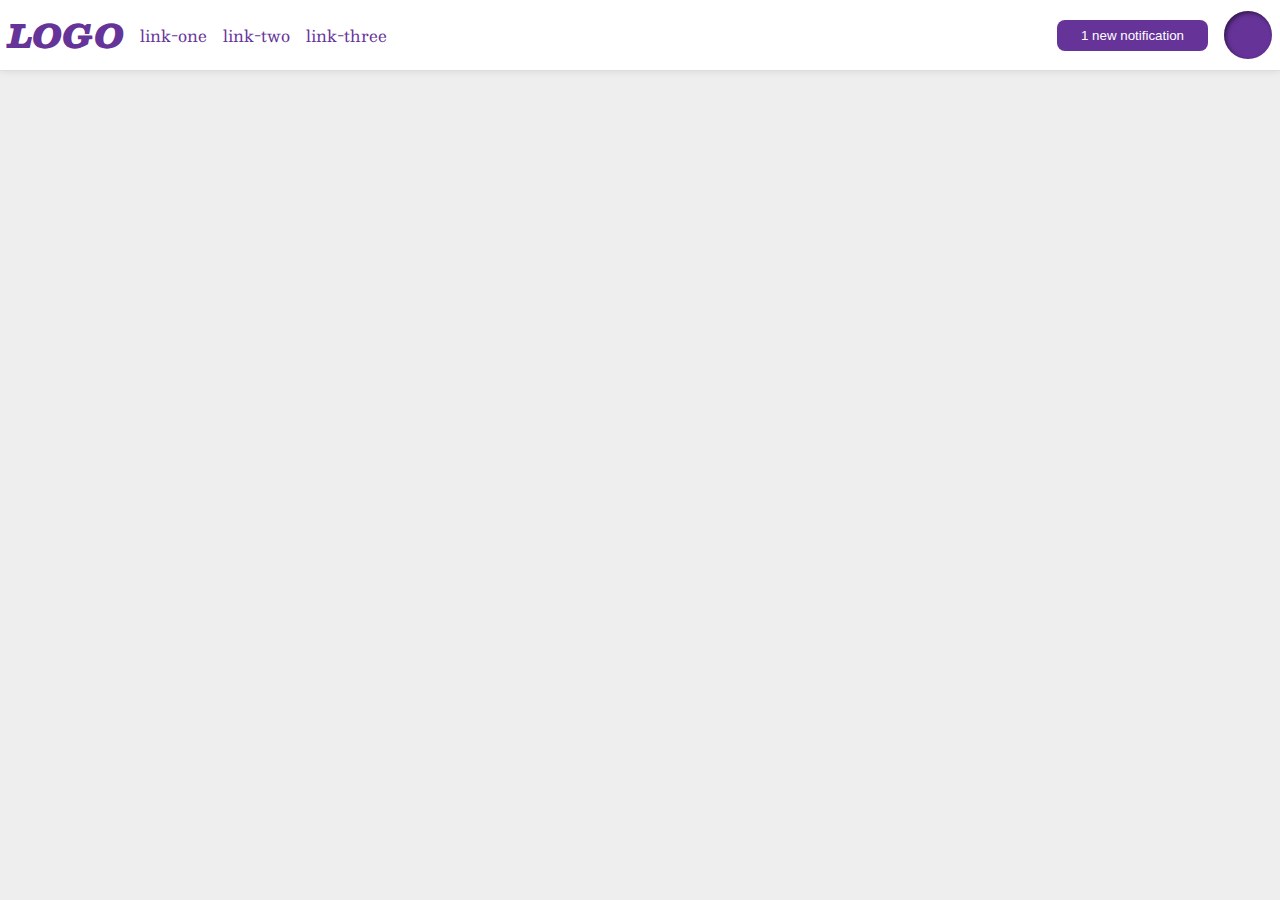
<file: flex/03-flex-header-2/index.html>
<!DOCTYPE html>
<html lang="en">
  <head>
    <meta charset="UTF-8">
    <meta http-equiv="X-UA-Compatible" content="IE=edge">
    <meta name="viewport" content="width=device-width, initial-scale=1.0">
    <title>Flex Header 2</title>
    <link rel="stylesheet" href="style.css">
  </head>
  <body>
    <div class="header">
      <div class="left">
        <div class="logo">
          LOGO
        </div>
        <ul class="links">
          <li><a href="google.com">link-one</a></li>
          <li><a href="google.com">link-two</a></li>
          <li><a href="google.com">link-three</a></li>
        </ul>
      </div>
      <div class="right">
        <button class="notifications">
          1 new notification
        </button>
        <div class="profile-image"></div>
      </div>
    </div>
  </body>
</html>
</file>
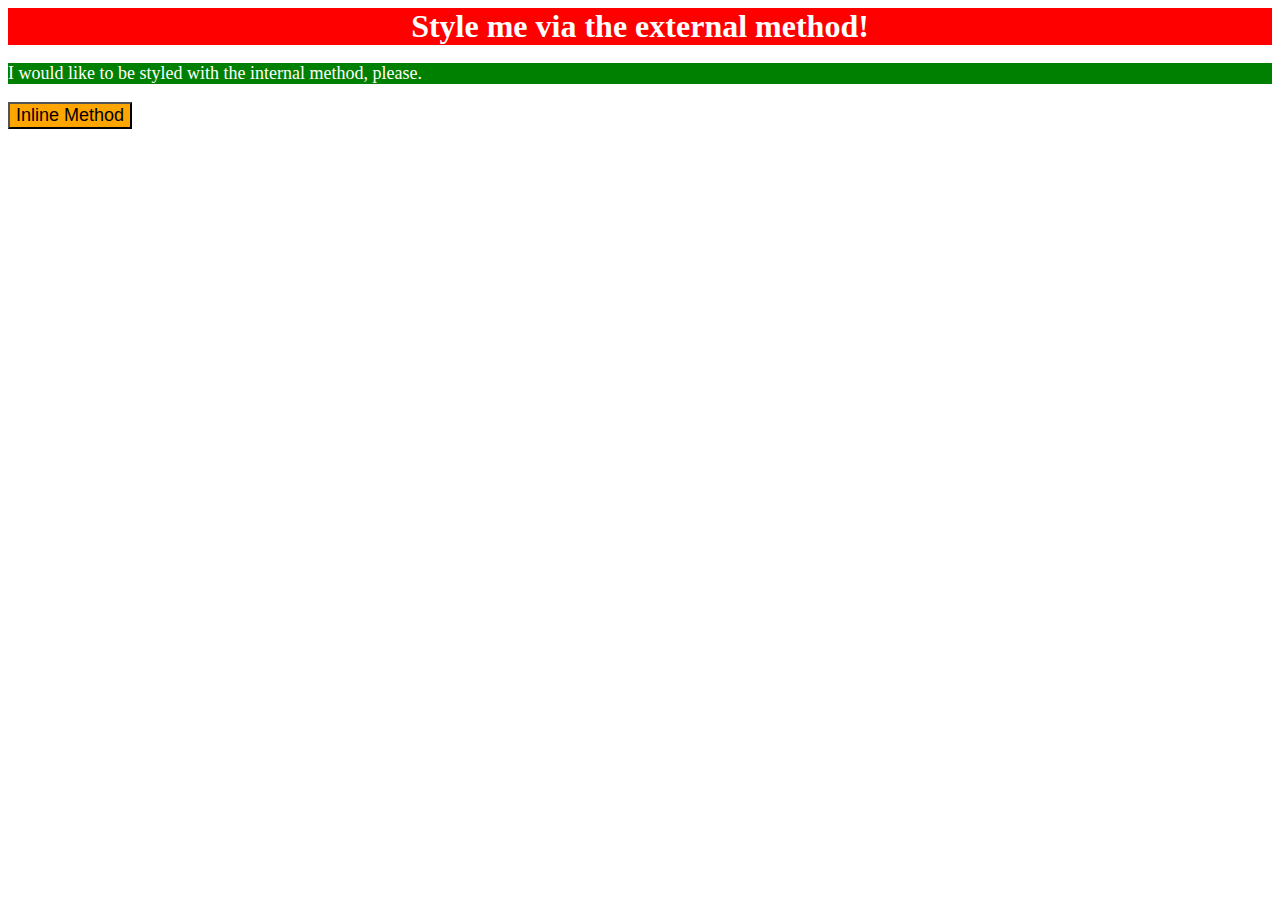
<file: foundations/01-css-methods/index.html>
<!DOCTYPE html>
<html lang="en">
  <head>
    <meta charset="UTF-8">
    <meta http-equiv="X-UA-Compatible" content="IE=edge">
    <meta name="viewport" content="width=device-width, initial-scale=1.0">

    <link rel="stylesheet" href="styles.css">

    <title>Methods for Adding CSS</title>

    <style>
      p{
        /* `p`: a green background, white text, and a font size of 18px */
        background-color: green;
        color: white;
        font-size: 18px;
      }
    </style>

  </head>
  <body>
    <!-- this is linked to the external css file by the link in the header -->
    <div>Style me via the external method!</div>


    <p>I would like to be styled with the internal method, please.</p>

    <!-- `button`: an orange background and a font size of 18px -->
    <button style="background-color: orange; font-size: 18px;">Inline Method</button>
  </body>
</html>
</file>
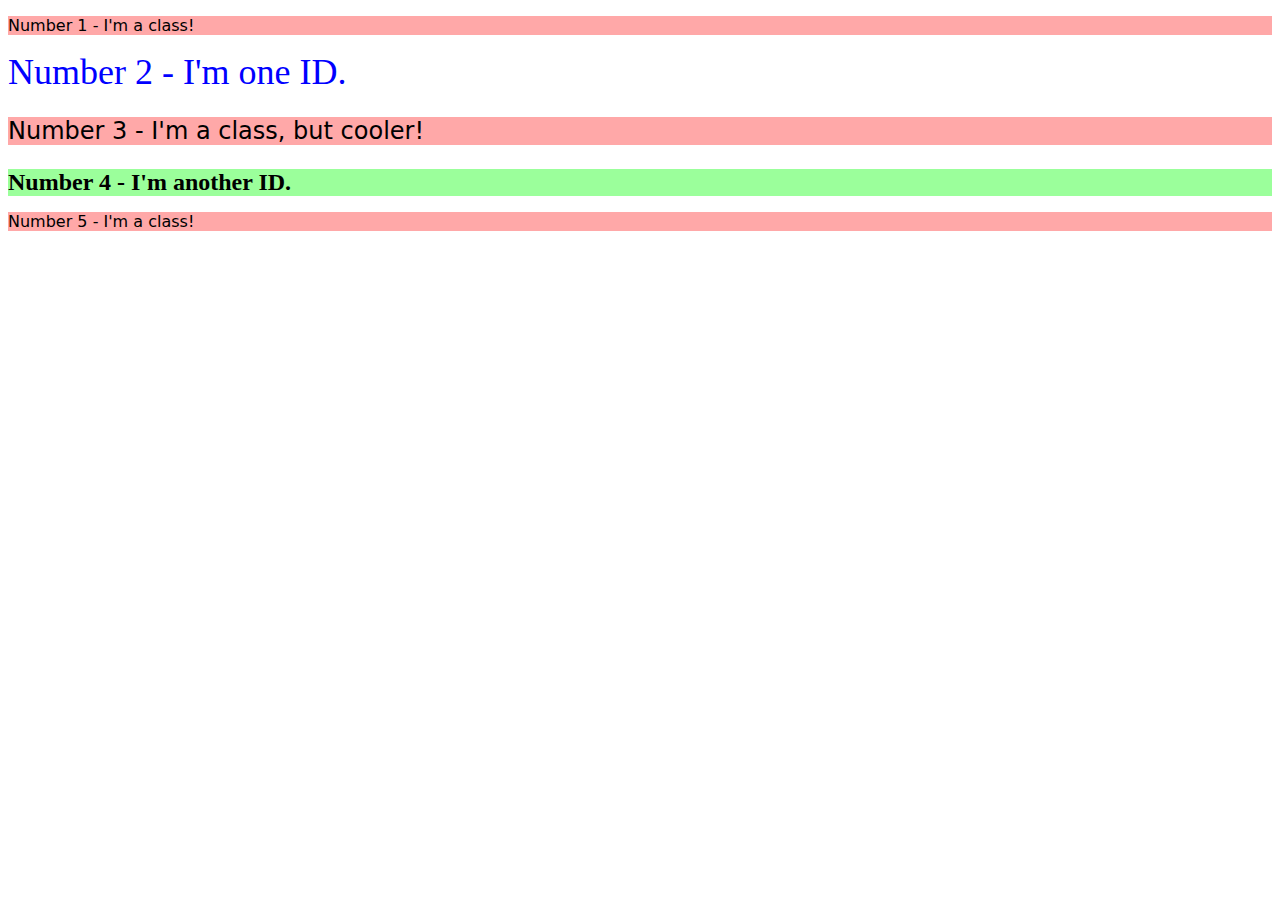
<file: foundations/02-class-id-selectors/index.html>
<!DOCTYPE html>
<html lang="en">
  <head>
    <meta charset="UTF-8">
    <meta http-equiv="X-UA-Compatible" content="IE=edge">
    <meta name="viewport" content="width=device-width, initial-scale=1.0">
    <title>Class and ID Selectors</title>
    <link rel="stylesheet" href="style.css">
  </head>
  <body>

    <!-- * **All odd numbered elements**: a light red/pink background, and a list of fonts containing `Verdana` and `DejaVu Sans` with `sans-serif` as a fallback
    **The second element**: blue text and a font size of 36px
    **The third element**: in addition to the styles for all odd numbered elements, add a font size of 24px
    **The fourth element**: a light green background, a font size of 24px, and bold -->

    <p class="odd">Number 1 - I'm a class!</p>
    <div id="second">Number 2 - I'm one ID.</div>
    <p class="odd adjust-font-size">Number 3 - I'm a class, but cooler!</p>
    <div id="forth" class="adjust-font-size">Number 4 - I'm another ID.</div>
    <p class="odd">Number 5 - I'm a class!</p>
  </body>
</html>
</file>
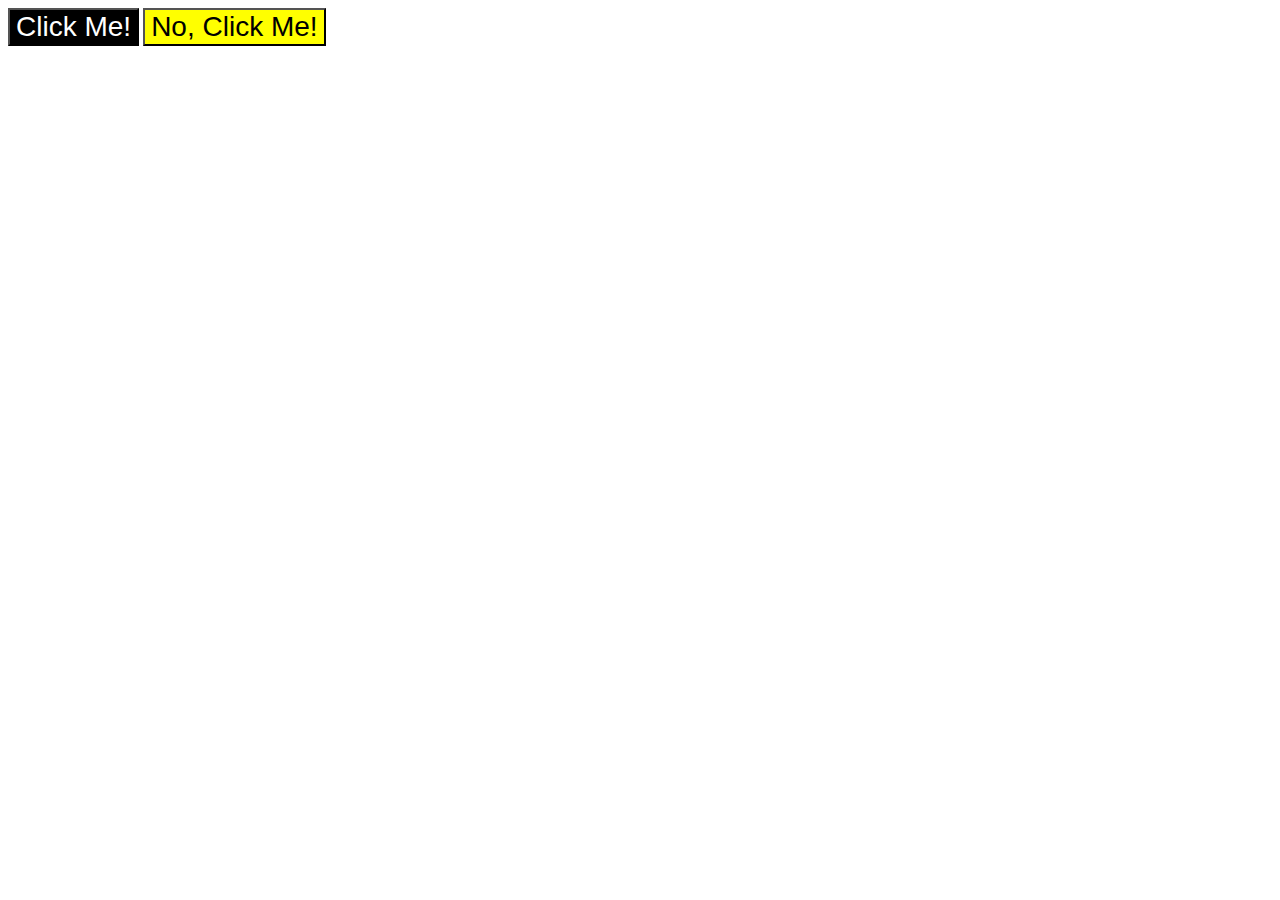
<file: foundations/03-grouping-selectors/index.html>
<!DOCTYPE html>
<html lang="en">
  <head>
    <meta charset="UTF-8">
    <meta http-equiv="X-UA-Compatible" content="IE=edge">
    <meta name="viewport" content="width=device-width, initial-scale=1.0">
    <title>Grouping Selectors</title>
    <link rel="stylesheet" href="style.css">
  </head>
  <body>

    <!-- * **The first element**: a black background and white text
    **The second element**: a yellow background
    **Both elements**: a font size of 28px and a list of fonts containing 
    `Helvetica` and `Times New Roman`, with `sans-serif` as a fallback  -->
    <button class="clickMe-btn">Click Me!</button>
    <button class="noClickMe-btn">No, Click Me!</button>
  </body>
</html>
</file>
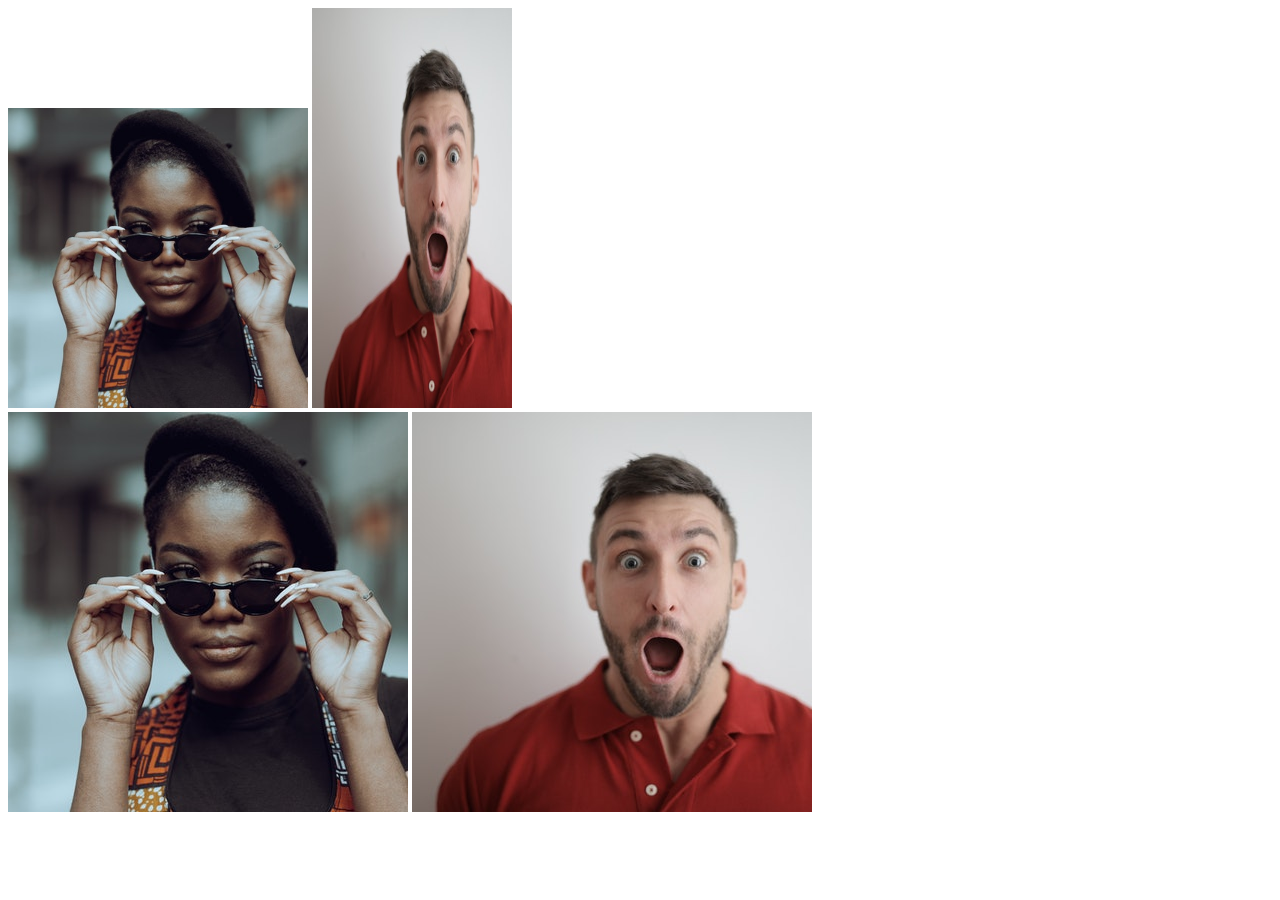
<file: foundations/04-chaining-selectors/index.html>
<!DOCTYPE html>
<html lang="en">
  <head>
    <meta charset="UTF-8">
    <meta http-equiv="X-UA-Compatible" content="IE=edge">
    <meta name="viewport" content="width=device-width, initial-scale=1.0">
    <title>Chaining Selectors</title>
    <link rel="stylesheet" href="style.css">
  </head>
  <body>
    <!-- Check image source path. Review Foundations lesson - Links and Images -->
    <!-- Use the classes BELOW this line -->
    <div>
      <img class="avatar proportioned" src="img/pexels-katho-mutodo-8434791.jpg" alt="Woman with glasses">
      <img class="avatar distorted" src="img/pexels-andrea-piacquadio-3777931.jpg" alt="Man with surprised expression">
    </div>
    <!-- Use the classes ABOVE this line -->
    <div>
      <img class="original proportioned" src="img/pexels-katho-mutodo-8434791.jpg" alt="Woman with glasses">
      <img class="original distorted" src="img/pexels-andrea-piacquadio-3777931.jpg" alt="Man with surprised expression">
    </div>
  </body>
</html>
</file>
<file: flex/03-flex-header-2/style.css>
/* this is some magical font-importing.  
you'll learn about it later. */
@import url('https://fonts.googleapis.com/css2?family=Besley:ital,wght@0,400;1,900&display=swap');

body {
  margin: 0;
  background: #eee;
  font-family: Besley, serif;
}

.header {
  background: white;
  border-bottom: 1px solid #ddd;
  box-shadow: 0 0 8px rgba(0,0,0,.1);
}

.profile-image {
  background: rebeccapurple;
  box-shadow: inset 2px 2px 4px rgba(0,0,0,.5);
  border-radius: 50%;
  width: 48px;
  height: 48px;
}

.logo {
  color: rebeccapurple;
  font-size: 32px;
  font-weight: 900;
  font-style: italic;
}

button {
  border: none;
  border-radius: 8px;
  background: rebeccapurple;
  color: white;
  padding: 8px 24px;
}

a {
  /* this removes the line under our links */
  text-decoration: none;
  color: rebeccapurple;
}

ul {
  list-style-type: none;
}

.header {
  display: flex;
  justify-content: space-between;
  padding: 8px;
}

ul {
  display: flex;
  margin: 0;
  padding: 0;
  gap: 16px;
}

.left, .right {
  display: flex;
  align-items: center;
  gap: 16px;

}
</file>
<file: foundations/01-css-methods/styles.css>
div{
    /* `div`: a red background, white text, a font size of 32px, center aligned, 
    and bold */

    background-color: red;
    color: white;
    font-size: 32px;
    text-align: center;
    font-weight: bold;

}
</file>
<file: foundations/02-class-id-selectors/style.css>
/* a light red/pink background, and a list of fonts containing `Verdana` 
and `DejaVu Sans` with `sans-serif` as a fallback */

.odd{
    background-color: rgb(255, 168, 168);
    font-family: 'Verdana', 'DejaVu Sans', sans-serif;
}

#second{
    /* **The second element**: blue text and a font size of 36px */
    color: #0000ff;
    font-size: 36px;
}

/* **The third element**: in addition to the styles for all odd 
numbered elements, add a font size of 24px */

.adjust-font-size{
    font-size: 24px;
}

/* **The fourth element**: a light green background, a font size of 24px, and bold  */

#forth{
    background-color: rgb(155, 255, 155);
    font-size: 24px;
    font-weight: 700;
}
</file>
<file: foundations/03-grouping-selectors/style.css>
/* **The first element**: a black background and white text
    **The second element**: a yellow background
    **Both elements**: a font size of 28px and a list of fonts containing 
    `Helvetica` and `Times New Roman`, with `sans-serif` as a fallback */

.clickMe-btn{
    background-color: #000000;
    color: #ffffff;
}

.noClickMe-btn{
    background-color: #ffff00;
}

.clickMe-btn, 
.noClickMe-btn{
    font-size: 28px;
    font-family: 'Helvetica', 'Times New Roman', sans-serif;
}
</file>
<file: foundations/04-chaining-selectors/style.css>
/* Add CSS Styling */

.avatar.proportioned {
    width: 300px;
    height: auto;
}

.avatar.distorted {
    width: 200px;
    height: 400px;
}
</file>
